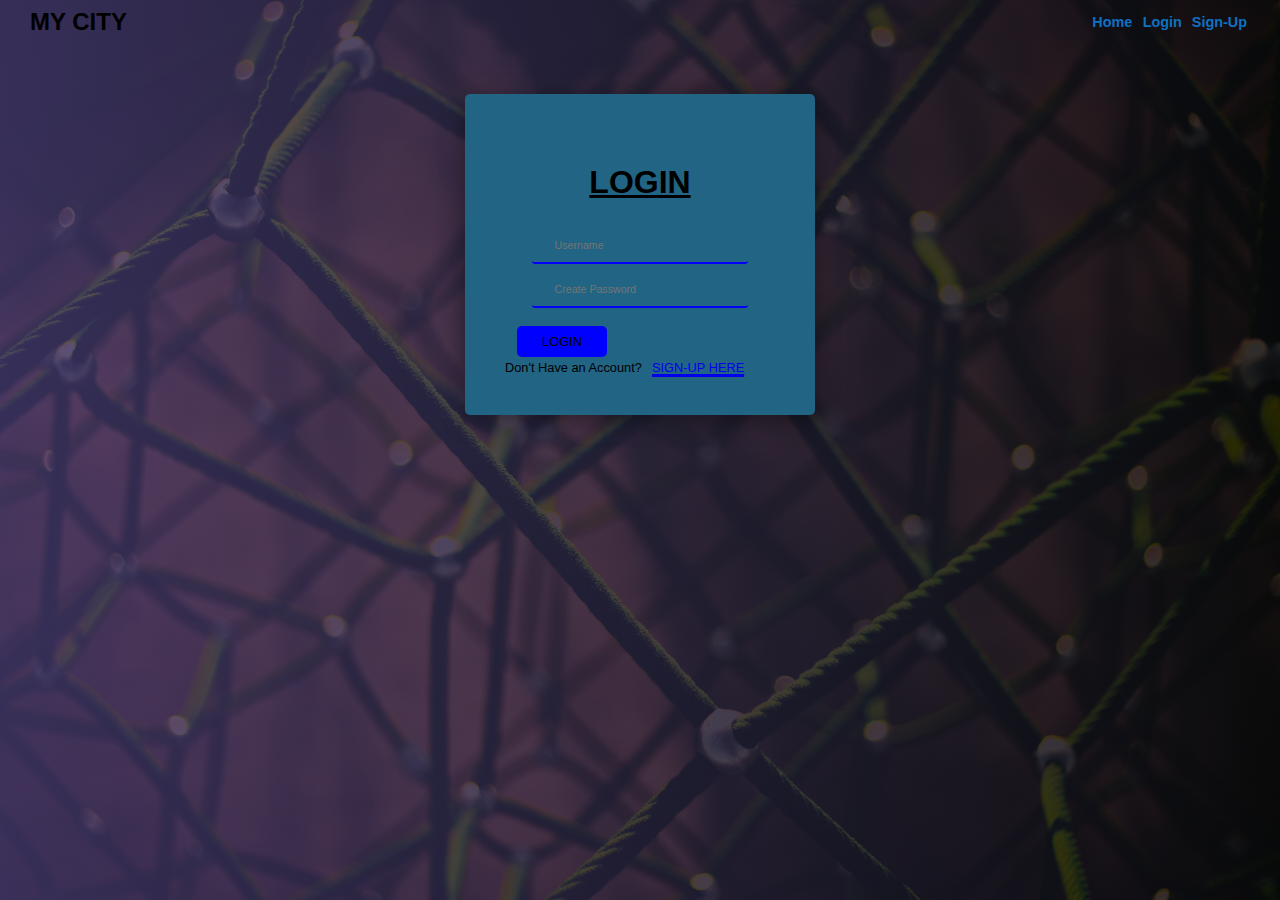
<file: login/login.html>
<!DOCTYPE html>
<html lang="en">
<head>
          <meta charset="UTF-8">
          <meta http-equiv="X-UA-Compatible" content="IE=edge">
          <meta name="viewport" content="width=device-width, initial-scale=1.0">
          <title>Login || Registration</title>
          <link href="https://cdn.jsdelivr.net/npm/bootstrap@5.0.2/dist/css/bootstrap.min.css">
          <link rel="stylesheet" href="https://unicons.iconscout.com/release/v4.0.0/css/line.css">
          <link rel="stylesheet" href="/login/assets/css/style.css">
          
</head>
<body>
                 <div class="header" id="header">
                         <header>
                                <div class="logo" id="logo">
                                        <h2>MY CITY</h2>
                                </div>
                                <div class="nav">
                                     <nav>
                                          <div class="navlinks">
                                             <a href="index.php">Home</a>
                                             <a href="login.html">Login </i></a>
                                             <a href="register.html">Sign-Up </a>
                                          </div>
                                        </nav>
                                 </div>
                               <div class="menu"></div>
                 </header>       
                 </div> 
          
        <div class="container">
                <div class="input-group">
                       <form  method="post"  action="" >
                                 <h1>Login</h1>
                          
                                <h5> <i class="uil uil-user"></i><input type="text"   class="form-control" placeholder="Username" required></h5>
                            
                                <h5><i class="uil uil-padlock"></i><input type="password" name="password" placeholder="Create Password" classs="form-control" required ></h5>

                                <input type="submit" value="Login"  class ="form-control">

                                <p>Don't Have an Account? &nbsp;<a href="register.html">SIGN-UP HERE</a></p>
                        </form>  
                 </div>
        </div>
        
          <script src="/login/assets/js/app.js"></script>
</body>
</html>
</file>
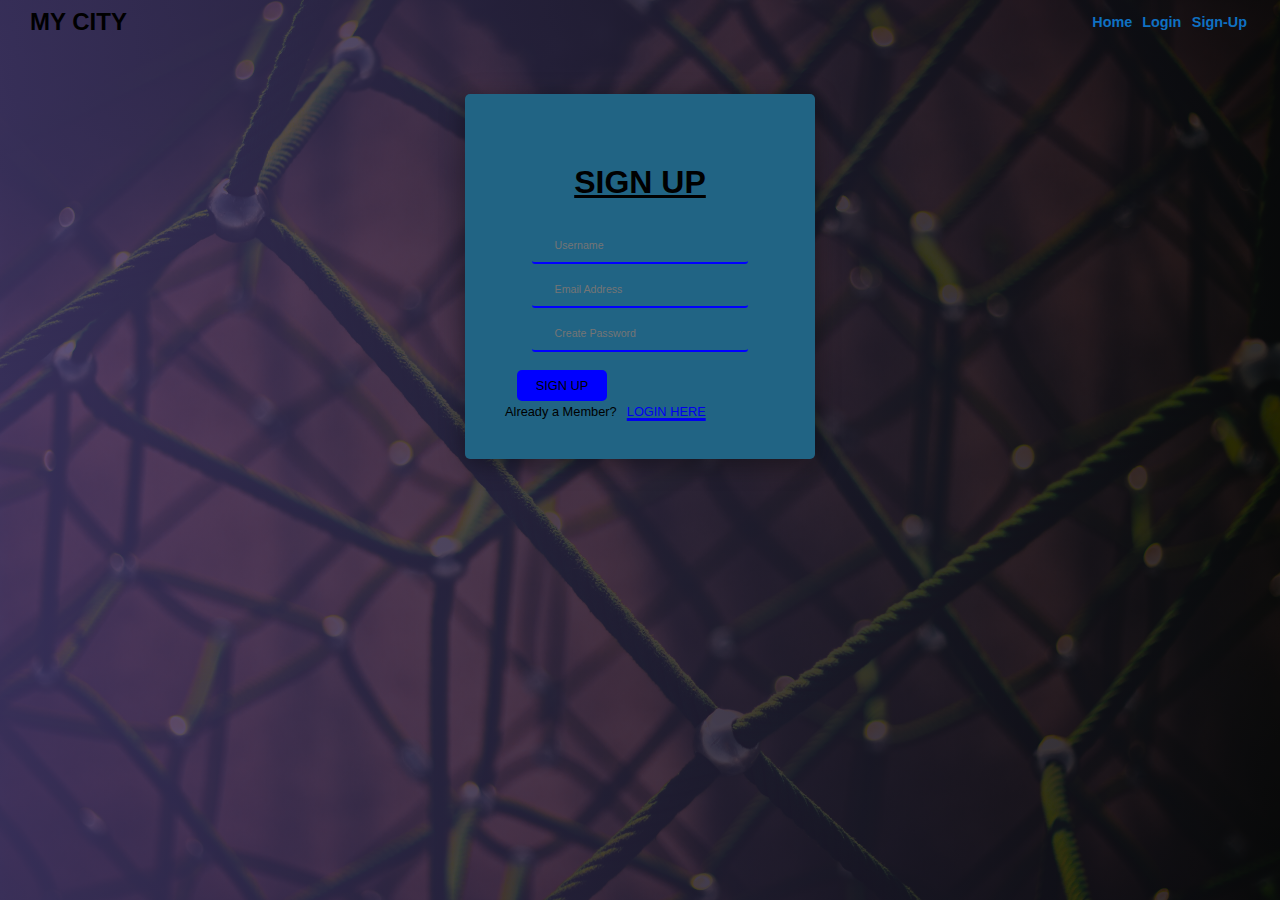
<file: login/register.html>
<!DOCTYPE html>
<html lang="en">
<head>
          <meta charset="UTF-8">
          <meta http-equiv="X-UA-Compatible" content="IE=edge">
          <meta name="viewport" content="width=device-width, initial-scale=1.0">
          <title>Login || Registration</title>
          <link href="https://cdn.jsdelivr.net/npm/bootstrap@5.0.2/dist/css/bootstrap.min.css">
          <link rel="stylesheet" href="https://unicons.iconscout.com/release/v4.0.0/css/line.css">
          <link rel="stylesheet" href="/login/assets/css/style.css">
</head>
<body>

<div class="header" id="header">
                        <header>
                                <div class="logo" id="logo">
                                        <h2>MY CITY</h2>
                                </div>
                                <nav>
                                        <div class="navlinks">
                                                 <a href="index.php">Home </a>
                                                 <a href="login.html">Login</a>
                                                 <a href="register.html">Sign-Up</a>
                                        </div>
                               </nav>
                               <div class="menu"></div>
                        </header>       
</div> 
          
        <div class="container">
                        <div class="input-group">
                                <form method="post"  action="">
              
                                       <h1>Sign Up</h1>
                                            
                                          <h5> <i class="uil uil-user"></i><input type="text"   class="form-control"  name="username" placeholder="Username" required></h5>
                      
                                          <h5> <i class="uil uil-envelope-alt"></i><input type="email" name="email"  class="form-control" placeholder="Email Address" required></h5>
                      
                                          <h5><i class="uil uil-padlock"></i><input type="password" name="password" placeholder="Create Password" classs="form-control" required ></h5>
                      
                                          <input type="submit" value="Sign Up" class="form-control">
                                          <p>Already a Member?&nbsp; <a href="login.html">LOGIN HERE</a></p>
                                </form>
                        </div>
        </div>
          <script src="/login/assets/js/app.js"></script>

          <!---
        ===php====
                
                
                <?php
                        $db = mysqli_connect("localhost","root","","login") or die();
                        {
                                if(isset($_POST['register'])){
                                        $username = $_POST['username'];

                                        $email  = $_POST['email'];

                                        $password = md5 ($_POST['password']); //encrypted password

                                        $query =  "INSERT INTO  user_accounts(username ,  email,  password ) VALUES ('$username','$email','$password')";

                                        mysqli_query($db ,$query);

                                        if ($query) {
                                                echo "Registration Successfull";
                                        } else {
                                                echo "Registration not Successfull";
                                        };
                                };

                        }
?> 
                
                ===-->
</body>
</html>
</file>
<file: login/assets/css/style.css>
*{
        margin:0;
        padding:0;
        box-sizing:border-box;
        transition: all .6s ease-in-out;
} 
body{
        font-family:"poppins",sans-serif;
        display:flex;
        flex-direction:column;
        background-image: linear-gradient(to right, rgba(58, 47, 98,.8) ,rgba(0, 0, 0,.8)),url(/login/assets/images/hero-bg.jpg);
        background-size:cover;
        height:100vh;
}

header{
        display:flex;
        padding: 8px 30px;
        justify-content:space-between;
        align-items:center;
     }

nav a{
          text-decoration:none;
          font-size: .9em;
          font-weight: 600;
          color: rgb(15, 113, 194);
        }
nav a:hover{
          text-decoration:none;
          color: aliceblue;
          font-size: .9em;
          font-weight: 600;
        }


 a{
        text-decoration:3px underline;
        padding: 3px;
           }
form{
        display: flex;
        flex-direction:column;
        max-width: 350px;
        align-items:flex-start;
        padding: 20px;
          }
          h1{
                  font-weight:600;
                  text-transform:uppercase;
                  align-self: center;
                  padding: 4px;
                  margin: .8em;
                  text-decoration:3px underline

          }
          input{
                font-family:"poppins",sans-serif;
                  width:95%;
                  flex: 1;
                  border:none;
                  padding: 1px;
                  margin-bottom: 3px;
                  outline:none;
                  font-weight:500;
                  font-size:.8em;
                  border-radius:3px;
                  background:none;
                  color:black;
                  
          }
          h5 i{
                  width:10%;
                  display: flex;
                  justify-content: center;
                  align-self: center;
                  padding:0;
                  margin: 0;
          }
          h5{
                font-family:"poppins",sans-serif;
                width:80%;
                  justify-content: space-between;
                  display: flex;
                  height:.9cm;
                  align-self: center;
                  align-items: center;
                  border:none;
                  border-bottom:2px solid blue;
                  outline:none;
                  font-weight:500;
                  align-items: center;
                  border-radius:3px;
                  margin-bottom:10px;
                  color:black;
                  background:none;
                  
          }
          form p{
                  font-size: .8em;
                  font-weight: 500;
          }
          .menu{
                  display:none;
          }
        [type="submit"]{
                  max-width: 90px;
                  border-radius: 5px;
                  color:black;
                  height:38px;
                  padding: 8px;
                  margin-left:12px;
                  margin-top:8px;
                  background: blue;
                  text-transform:uppercase;
          }
        [type="submit"]:hover{
                  max-width: 90px;
                  border-radius: 5px;
                  color:black;
                  height:38px;
                  padding: 8px;
                  margin-left:12px;
                  margin-top:8px;
                  text-transform:uppercase;
                  box-shadow: rgba(15, 141, 175, .6);
                  background: rgba(49, 104, 255, 0.523);
          }
        .container{
                width:100%;
                display: flex;
                justify-content:space-around;
                align-items:center;
        }

          .input-group{
                  margin:50px;
                  width:350px;
                  background: rgba(33, 100, 132, 1);
                  padding:20px;
                  border-radius:5px;
                  box-shadow: 0 5px 25px rgba(1 , 1 , 1 ,.4) ;
          }
          @media (max-width:600px) {

                    .navlinks{
                            display:none;
                            transition:.9s ease-in-out;
                    }
                    .navlinks.active{
                            display: flex;
                            flex-direction:column;
                            justify-content:center;
                            align-items:center;
                            background-image: linear-gradient(to right, rgba(58, 47, 98,.99) ,rgb(30, 9, 148));
                            background-size:cover;
                            position: absolute;
                            left:0;
                            transition:.6s ease-in-out;
                            top:2px;
                            width:100%;
                            height:100vh;
                    }
                    .navlinks.active a{
                            line-height:25px;
                            text-transform: uppercase;
                            color:black;
                            font-size:1em;
                            letter-spacing:.5px;
                            font-weight:500;
                            transition: .6s ease-in-out;
                    }
                    .navlinks.active a:hover{
                            line-height:25px;
                            color:gray;
                            letter-spacing:1px;
                            transition: .9s ease-in-out;
                            font-size:1em;
                            font-weight:500;
                    }
                    form{
                          justify-content:space-around;
                    }

            .menu{
                    display: inline;
                    width:23px;
                    height:23px;
                    cursor:pointer;
                    background: url(/login/assets/images/bars.svg) no-repeat;
            }
            .menu.active{
                    z-index:9;
                    display: inline;
                    width:23px;
                    height:23px;
                    cursor:pointer;
                    background: url(/login/assets/images/times.svg) no-repeat;
            }
                 .input-group{
                         justify-content:center;
                          margin:10px;
                          align-self: center;
                          width:330px;
                          background: rgba(33, 100, 132, 0.9);
                          padding: 15px;
                          border-radius:5px;
                          box-shadow: 0 5px 25px rgba(1 , 1 , 1 ,.4) ;
            }
            input{
                  font-family:"poppins",sans-serif;
                    width:80%;
                    height:.7cm;
                    border:none;
                    outline:none;
                    font-weight:500;
                    font-size:.9em;
                    color:black;
                    background:none;
                    
            }
            p{
                    font-size:.7px;
                    margin-top:10px;
            }
            h5 i{
                    width:20%;
            }
            h5{
                    align-self:center;
                  font-family:"poppins",sans-serif;
                    width:80%;
                    height:.7cm;
                    border:none;
                    border-bottom:3px solid blue;
                    outline:none;
                    font-weight:500;
                    border-radius:3px;
                    padding: 4px;
                    color:black;
                    background:none;
                    
            }

            [type="submit"]{
                    max-width: 80px;
                    border-radius: 5px;
                    color:black;
                    height:35px;
                    padding: 5px;
                    margin-left:30px;
                    margin-top:5px;
                    background: blue;
                    text-transform:uppercase;
            }
          [type="submit"]:hover{
                    max-width: 80px;
                    border-radius: 5px;
                    color:black;
                    height:35px;
                    padding: 5px;
                    margin-left:30px;
                    margin-top:5px;
                    text-transform:uppercase;
                    box-shadow: rgba(15, 141, 175, .6);
                    background: rgba(15, 141, 199, 0.723);
            }

            }
</file>
